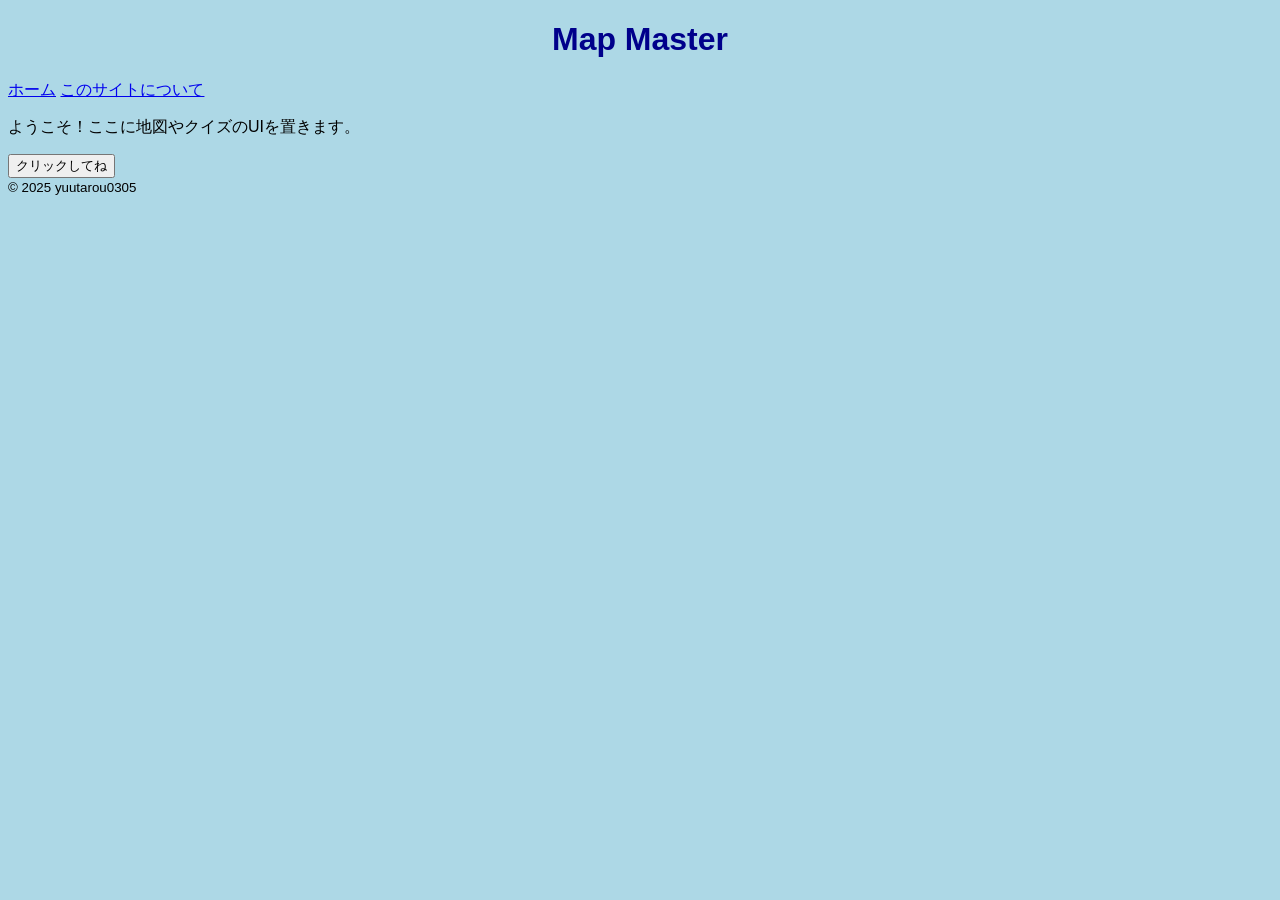
<file: index.html>
<!doctype html>
<html lang="ja">
<head>
  <meta charset="utf-8">
  <meta name="viewport" content="width=device-width, initial-scale=1">
  <title>Map Master | 47都道府県マスター</title>
  <meta name="description" content="47都道府県を楽しく学べるミニサイト">
  <meta property="og:type" content="website">
  <meta property="og:title" content="Map Master">
  <meta property="og:description" content="47都道府県を楽しく学べるミニサイト">
  <meta property="og:url" content="https://yuutarou0305.github.io/Map-Master/">
  <link rel="icon" href="favicon.ico">
  <link rel="stylesheet" href="style.css">
  <!-- GitHub Pages（プロジェクトサイト）対策：相対パス推奨。フレームワークを使う場合は base を検討 -->
  <!-- <base href="/Map-Master/"> -->
</head>
<body>
  <header>
    <h1>Map Master</h1>
    <nav>
      <a href="./">ホーム</a>
      <a href="./about.html">このサイトについて</a>
    </nav>
  </header>

  <main id="app">
    <section>
      <p>ようこそ！ここに地図やクイズのUIを置きます。</p>
      <button id="btn">クリックしてね</button>
    </section>
  </main>

  <footer>
    <small>&copy; 2025 yuutarou0305</small>
  </footer>

  <script src="script.js" defer></script>
</body>
</html>
</file>
<file: style.css>
body {
  background-color: lightblue;
  font-family: Arial, sans-serif;
}

h1 {
  color: darkblue;
  text-align: center;
}
</file>
